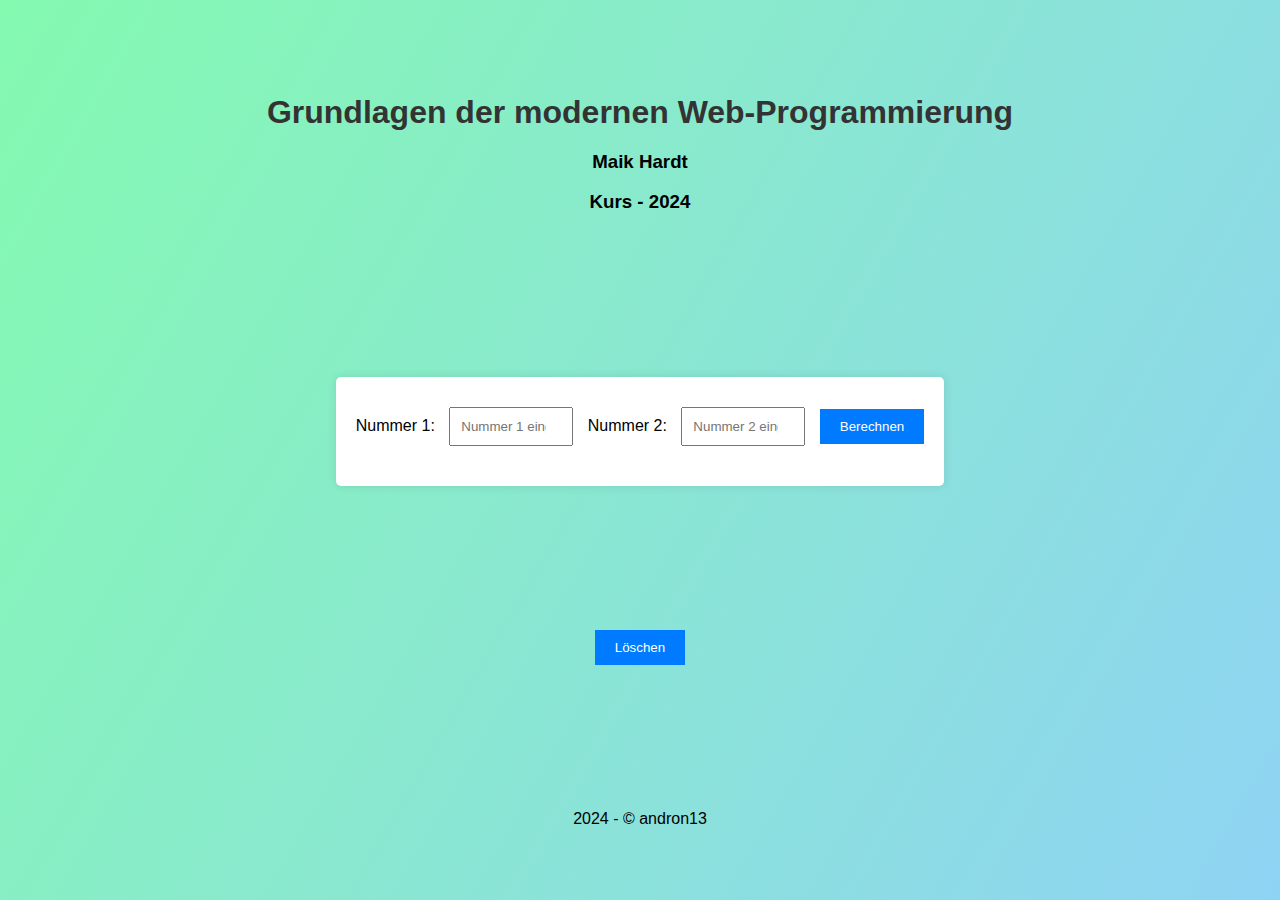
<file: copy_Program_1/index.html>
<!DOCTYPE html>
<html lang="de">
<head>
  <meta charset="UTF-8">
  <meta name="viewport" content="width=device-width, initial-scale=1.0">
  <title>Grundlagen der modernen Web-Programmierung</title>
  <link rel="stylesheet" href="style.css">
</head>
<body>

<main class="container">
  <div class="title">
    <h1>Grundlagen der modernen Web-Programmierung</h1>
    <h3>Maik Hardt</h3>
    <h3>Kurs - 2024</h3>
  </div>

  <section class="calculator">
    <label for="num1">Nummer 1:</label>
    <input type="number" id="num1" placeholder="Nummer 1 eingeben">
    <label for="num2">Nummer 2:</label>
    <input type="number" id="num2" placeholder="Nummer 2 eingeben">
    <button type="button" id="button">Berechnen</button>      
    <div id="result"></div>
  </section>
  <button type="button" id="btndelete">Löschen</button>  
  <footer>2024 - © andron13</footer>
</main>

<script src="main.js"></script>
</body>
</html>
</file>
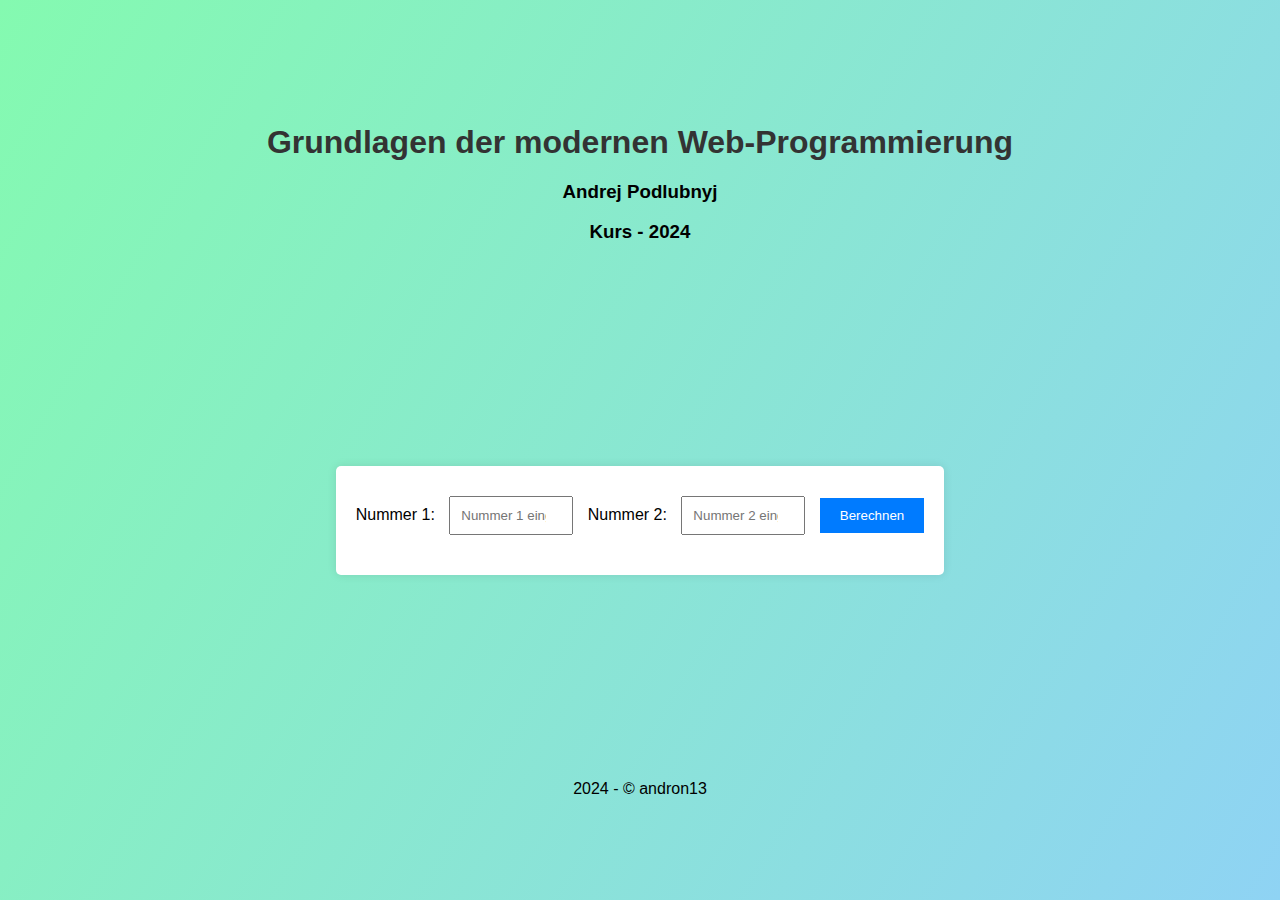
<file: Program_1/index.html>
<!DOCTYPE html>
<html lang="de">
<head>
  <meta charset="UTF-8">
  <meta name="viewport" content="width=device-width, initial-scale=1.0">
  <title>Grundlagen der modernen Web-Programmierung</title>
  <link rel="stylesheet" href="style.css">
</head>
<body>

<main class="container">
  <div class="title">
    <h1>Grundlagen der modernen Web-Programmierung</h1>
    <h3>Andrej Podlubnyj</h3>
    <h3>Kurs - 2024</h3>
  </div>

  <section class="calculator">
    <label for="num1">Nummer 1:</label>
    <input type="number" id="num1" placeholder="Nummer 1 eingeben">
    <label for="num2">Nummer 2:</label>
    <input type="number" id="num2" placeholder="Nummer 2 eingeben">
    <button type="button" id="button">Berechnen</button>
    <div id="result"></div>
  </section>
  <footer>2024 - © andron13</footer>
</main>

<script src="main.js"></script>
</body>
</html>
</file>
<file: copy_Program_1/style.css>
body {
    font-family: Arial, sans-serif;
    margin: 0;
    padding: 0;
    background: linear-gradient(120deg, #84fab0 0%, #8fd3f4 100%);
}

.container {
    display: flex;
    flex-direction: column;
    justify-content: space-around;
    align-items: center;
    height: 100vh;
}

.calculator {
    text-align: center;
    background-color: white;
    padding: 20px;
    border-radius: 5px;
    box-shadow: 0 0 10px rgba(0, 0, 0, 0.1);
}

input[type="number"] {
    width: 100px;
    padding: 10px;
    margin: 10px;
}

button {
    padding: 10px 20px;
    background-color: #007bff;
    color: white;
    border: none;
    cursor: pointer;
}

#result {
    margin-top: 10px;
    font-weight: bold;
}

h1 {
    color: #333;
    margin-bottom: 20px;
}

.title{
    text-align: center;
}
</file>
<file: Program_1/style.css>
body {
    font-family: Arial, sans-serif;
    margin: 0;
    padding: 0;
    background: linear-gradient(120deg, #84fab0 0%, #8fd3f4 100%);
}

.container {
    display: flex;
    flex-direction: column;
    justify-content: space-around;
    align-items: center;
    height: 100vh;
}

.calculator {
    text-align: center;
    background-color: white;
    padding: 20px;
    border-radius: 5px;
    box-shadow: 0 0 10px rgba(0, 0, 0, 0.1);
}

input[type="number"] {
    width: 100px;
    padding: 10px;
    margin: 10px;
}

button {
    padding: 10px 20px;
    background-color: #007bff;
    color: white;
    border: none;
    cursor: pointer;
}

#result {
    margin-top: 10px;
    font-weight: bold;
}

h1 {
    color: #333;
    margin-bottom: 20px;
}

.title{
    text-align: center;
}
</file>
